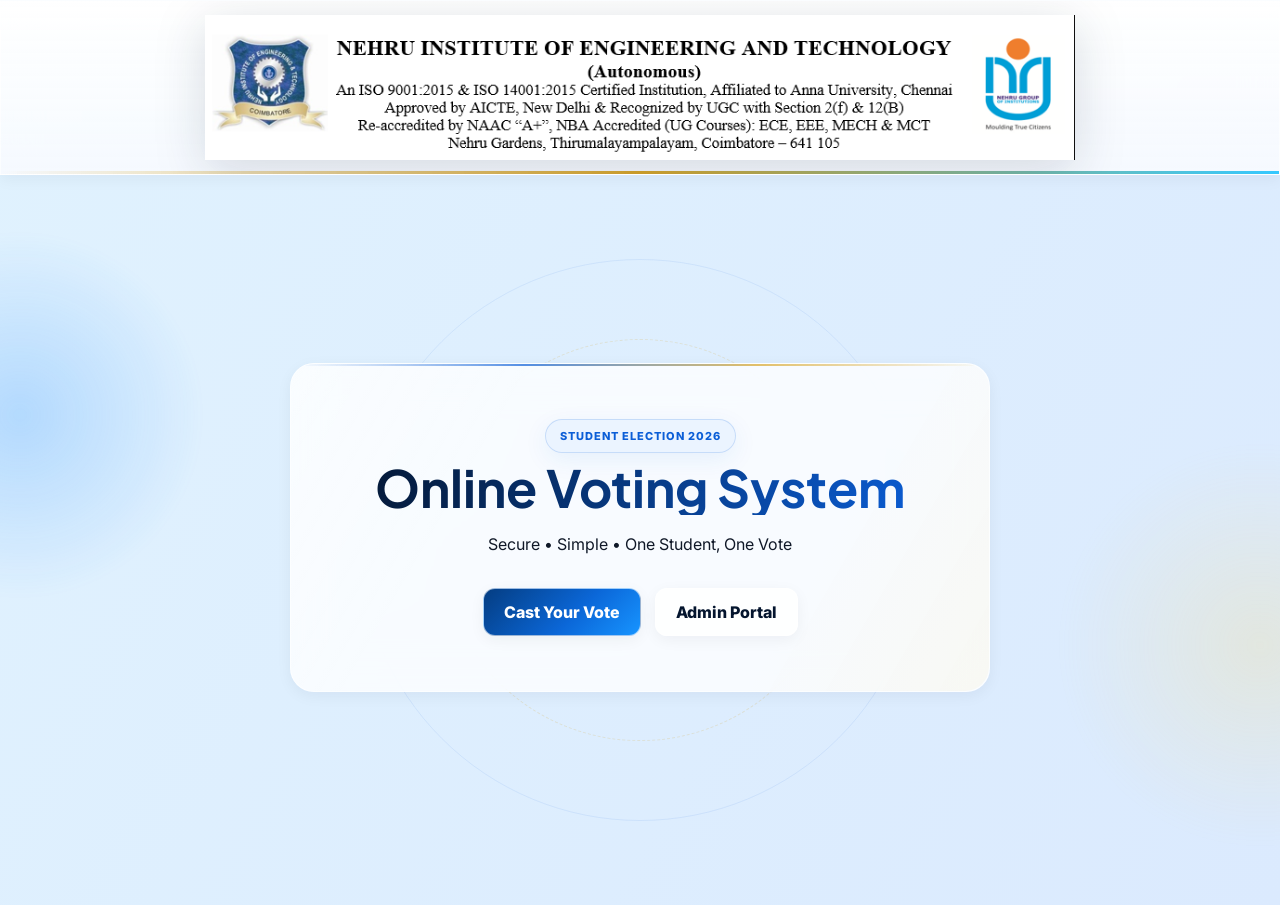
<file: templates/index.html>
<!DOCTYPE html>
<html><head><meta charset="UTF-8"><meta name="viewport" content="width=device-width,initial-scale=1">
<title>NIET Student Election</title><link rel="stylesheet" href="/static/style.css"></head><body>
<header class="site-header">
<div class="header-glow"></div>
<div class="brand-wrap"><img src="/static/images/niet-header.png" class="institute-logo"
alt="Nehru Institute of Engineering and Technology"></div>
</header>
<div class="hero"><div class="card center hero-card">
<span class="badge">STUDENT ELECTION 2026</span>
<h1>Online Voting System</h1><p>Secure • Simple • One Student, One Vote</p>
<div class="actions"><a class="btn primary" href="/vote">Cast Your Vote</a>
<a class="btn secondary" href="/admin/login">Admin Portal</a></div>
</div></div></body></html>
</file>
<file: static/style.css>
/* =========================================================
   NIET ONLINE STUDENT ELECTION - PREMIUM UI
   Blue / Gold / Glassmorphism / Animated
   ========================================================= */
@import url('https://fonts.googleapis.com/css2?family=Inter:wght@400;500;600;700;800&family=Plus+Jakarta+Sans:wght@600;700;800&display=swap');

:root{
  --navy:#04152e;
  --navy2:#082a56;
  --blue:#0b5ed7;
  --blue2:#1787ff;
  --cyan:#35c8ff;
  --gold:#d7a52a;
  --gold2:#ffd866;
  --white:#fff;
  --ink:#101828;
  --muted:#667085;
  --line:rgba(16,24,40,.10);
  --glass:rgba(255,255,255,.78);
  --shadow:0 22px 70px rgba(4,21,46,.13);
}

*{box-sizing:border-box}
html{scroll-behavior:smooth}
body{
  margin:0;
  color:var(--ink);
  font-family:Inter,Arial,sans-serif;
  background:
    radial-gradient(circle at 10% 10%,rgba(11,94,215,.13),transparent 28%),
    radial-gradient(circle at 90% 25%,rgba(215,165,42,.12),transparent 25%),
    linear-gradient(135deg,#f7faff 0%,#eef4fb 50%,#f9fbff 100%);
  min-height:100vh;
  overflow-x:hidden;
}

/* Animated ambient background */
body:before,body:after{
  content:"";
  position:fixed;
  z-index:-2;
  border-radius:50%;
  pointer-events:none;
  filter:blur(4px);
}
body:before{
  width:380px;height:380px;
  left:-170px;top:25%;
  background:radial-gradient(circle,rgba(23,135,255,.22),transparent 68%);
  animation:orb1 13s ease-in-out infinite alternate;
}
body:after{
  width:420px;height:420px;
  right:-190px;bottom:5%;
  background:radial-gradient(circle,rgba(255,216,102,.20),transparent 68%);
  animation:orb2 15s ease-in-out infinite alternate;
}
@keyframes orb1{to{transform:translate(120px,-70px) scale(1.2)}}
@keyframes orb2{to{transform:translate(-100px,50px) scale(1.15)}}

/* Header */
.site-header{
  position:relative;
  background:rgba(255,255,255,.92);
  backdrop-filter:blur(18px);
  -webkit-backdrop-filter:blur(18px);
  border-bottom:1px solid rgba(215,165,42,.55);
  box-shadow:0 8px 35px rgba(4,21,46,.10);
  overflow:hidden;
}
.site-header:after{
  content:"";
  position:absolute;
  left:0;right:0;bottom:0;height:3px;
  background:linear-gradient(90deg,transparent,var(--gold),var(--cyan),var(--gold),transparent);
  background-size:200% 100%;
  animation:goldFlow 5s linear infinite;
}
@keyframes goldFlow{to{background-position:200% 0}}
.header-glow{
  position:absolute;
  inset:0;
  background:linear-gradient(105deg,transparent 30%,rgba(255,255,255,.9) 48%,transparent 66%);
  transform:translateX(-120%);
  animation:shine 8s linear infinite;
}
@keyframes shine{to{transform:translateX(120%)}}
.brand-wrap{
  max-width:1240px;
  margin:auto;
  padding:12px 24px;
  display:flex;
  justify-content:center;
  position:relative;
  z-index:2;
}
.institute-logo{
  width:min(100%,980px);
  max-height:155px;
  object-fit:contain;
  display:block;
  filter:drop-shadow(0 5px 9px rgba(4,21,46,.08));
}

/* Navigation */
.top-nav{
  position:sticky;
  top:0;
  z-index:50;
  min-height:60px;
  padding:0 5%;
  display:flex;
  justify-content:space-between;
  align-items:center;
  gap:18px;
  color:#fff;
  background:linear-gradient(100deg,rgba(4,21,46,.98),rgba(8,42,86,.97));
  border-bottom:1px solid rgba(255,255,255,.10);
  box-shadow:0 12px 30px rgba(4,21,46,.18);
  backdrop-filter:blur(14px);
}
.top-nav strong{
  font-family:"Plus Jakarta Sans",Inter,sans-serif;
  letter-spacing:.5px;
}
.top-nav a{
  color:#dcecff;
  text-decoration:none;
  margin-left:18px;
  font-weight:600;
  position:relative;
  transition:.25s;
}
.top-nav a:after{
  content:"";
  position:absolute;
  left:0;right:100%;bottom:-6px;height:2px;
  background:var(--gold2);
  transition:.25s;
}
.top-nav a:hover{color:#fff}
.top-nav a:hover:after{right:0}

/* Typography */
h1,h2,h3{
  font-family:"Plus Jakarta Sans",Inter,sans-serif;
  color:var(--navy);
}
h1{font-size:clamp(32px,4vw,52px);line-height:1.05;margin:8px 0 12px}
h2{font-size:24px;margin:0 0 8px}
h3{font-size:18px}
p{line-height:1.65}
.muted{color:var(--muted)}
.eyebrow{
  display:inline-block;
  color:var(--blue);
  font-size:11px;
  font-weight:800;
  letter-spacing:1.8px;
}
.badge{
  display:inline-flex;
  align-items:center;
  gap:8px;
  padding:9px 14px;
  border:1px solid rgba(11,94,215,.16);
  border-radius:999px;
  background:rgba(232,242,255,.8);
  color:var(--blue);
  font-size:11px;
  font-weight:800;
  letter-spacing:1px;
  box-shadow:0 7px 25px rgba(11,94,215,.08);
}
.pill{
  display:inline-block;
  padding:7px 11px;
  border-radius:999px;
  background:linear-gradient(135deg,#fff8df,#fff1bd);
  color:#795700;
  border:1px solid rgba(215,165,42,.25);
  font-size:11px;
  font-weight:800;
}

/* Hero */
.hero{
  min-height:calc(100vh - 170px);
  display:grid;
  place-items:center;
  padding:50px 20px;
  position:relative;
  isolation:isolate;
}
.hero:before{
  content:"";
  position:absolute;
  width:560px;height:560px;
  border:1px solid rgba(11,94,215,.08);
  border-radius:50%;
  animation:rotateRing 20s linear infinite;
}
.hero:after{
  content:"";
  position:absolute;
  width:400px;height:400px;
  border:1px dashed rgba(215,165,42,.18);
  border-radius:50%;
  animation:rotateRing 28s linear infinite reverse;
}
@keyframes rotateRing{to{transform:rotate(360deg)}}

/* Cards */
.card{
  background:var(--glass);
  backdrop-filter:blur(22px);
  -webkit-backdrop-filter:blur(22px);
  border:1px solid rgba(255,255,255,.85);
  border-radius:24px;
  padding:30px;
  box-shadow:var(--shadow);
  margin-bottom:25px;
  position:relative;
  overflow:hidden;
  animation:cardIn .65s ease both;
}
.card:before{
  content:"";
  position:absolute;
  left:0;top:0;right:0;height:2px;
  background:linear-gradient(90deg,transparent,var(--blue),var(--gold),transparent);
  opacity:.7;
}
.card:hover{
  box-shadow:0 30px 90px rgba(4,21,46,.16);
}
.animated-card{
  transition:transform .3s ease,box-shadow .3s ease;
}
.animated-card:hover{transform:translateY(-6px)}
@keyframes cardIn{
  from{opacity:0;transform:translateY(20px)}
  to{opacity:1;transform:translateY(0)}
}
.center{text-align:center;width:min(700px,100%)}
.login{width:min(460px,100%)}
.hero-card{
  z-index:2;
  padding:55px 45px;
}
.hero-card h1{
  background:linear-gradient(110deg,var(--navy),var(--blue),var(--navy));
  background-size:200% auto;
  -webkit-background-clip:text;
  background-clip:text;
  color:transparent;
  animation:titleFlow 5s linear infinite;
}
@keyframes titleFlow{to{background-position:200% center}}

/* Buttons */
.actions{display:flex;gap:14px;justify-content:center;margin-top:30px}
.btn{
  display:inline-flex;
  align-items:center;
  justify-content:center;
  gap:8px;
  border:0;
  border-radius:12px;
  padding:13px 20px;
  min-height:46px;
  font-weight:800;
  text-decoration:none;
  cursor:pointer;
  transition:transform .25s,box-shadow .25s,filter .25s;
}
.btn:hover{
  transform:translateY(-3px);
  box-shadow:0 12px 28px rgba(4,21,46,.17);
  filter:brightness(1.04);
}
.primary{
  color:#fff;
  background:linear-gradient(135deg,#064b9c,#0b73e8 60%,#1593ff);
  box-shadow:0 10px 25px rgba(11,94,215,.25);
}
.secondary{
  color:var(--navy);
  background:rgba(255,255,255,.85);
  border:1px solid rgba(4,21,46,.10);
}
.full{width:100%;margin-top:17px}

/* Forms */
label{
  display:block;
  margin:16px 0 7px;
  font-weight:700;
  font-size:13px;
  color:#344054;
}
input,textarea{
  width:100%;
  padding:13px 14px;
  border:1px solid #d0d5dd;
  border-radius:12px;
  font:inherit;
  color:var(--ink);
  background:rgba(255,255,255,.9);
  outline:none;
  transition:.25s;
}
input:hover,textarea:hover{border-color:#98a2b3}
input:focus,textarea:focus{
  border-color:var(--blue);
  box-shadow:0 0 0 4px rgba(11,94,215,.10),0 7px 20px rgba(11,94,215,.07);
}
textarea{min-height:95px;resize:vertical}
.form-grid{display:grid;grid-template-columns:1fr 1fr;gap:15px}

/* Page layout */
.container{width:min(1240px,92%);margin:38px auto}
.page-title,.section-head,.card-heading{
  display:flex;
  justify-content:space-between;
  align-items:center;
  gap:20px;
}
.page-title{margin-bottom:28px}
.candidate-limit{
  min-width:110px;
  padding:15px 20px;
  color:#fff;
  text-align:center;
  border-radius:16px;
  background:linear-gradient(145deg,var(--navy),var(--navy2));
  box-shadow:0 12px 30px rgba(4,21,46,.18);
}
.candidate-limit b{display:block;color:var(--gold2);font-size:25px}
.candidate-limit span{font-size:11px;color:#d5e4f7}

/* Statistics */
.stats{
  display:grid;
  grid-template-columns:repeat(4,1fr);
  gap:17px;
  margin:22px 0;
}
.stat{
  position:relative;
  overflow:hidden;
  background:rgba(255,255,255,.9);
  border:1px solid rgba(255,255,255,.8);
  border-radius:18px;
  padding:22px;
  box-shadow:0 12px 35px rgba(4,21,46,.07);
  transition:.3s;
}
.stat:hover{transform:translateY(-5px);box-shadow:0 20px 45px rgba(4,21,46,.13)}
.stat:before{
  content:"";
  position:absolute;
  width:90px;height:90px;
  right:-35px;top:-35px;
  border-radius:50%;
  background:rgba(11,94,215,.07);
}
.stat b{display:block;font-size:31px;color:var(--navy);font-family:"Plus Jakarta Sans",Inter}
.stat span{display:block;color:var(--muted);font-size:12px;font-weight:600;margin-top:5px}

/* Candidate photo upload */
.photo-upload{
  display:flex;
  gap:18px;
  align-items:center;
  padding:17px;
  border:1px dashed #b8c6d9;
  border-radius:16px;
  background:linear-gradient(135deg,rgba(242,247,255,.9),rgba(255,250,232,.65));
}
.photo-upload input{border:0;background:transparent;padding:7px 0;box-shadow:none}
.photo-upload small{color:var(--muted)}
.upload-preview{
  width:92px;height:92px;
  border-radius:50%;
  overflow:hidden;
  display:grid;
  place-items:center;
  flex-shrink:0;
  color:var(--blue);
  background:linear-gradient(145deg,#eaf3ff,#fff8df);
  border:4px solid #fff;
  box-shadow:0 8px 25px rgba(4,21,46,.14);
}
.upload-preview img{width:100%;height:100%;object-fit:cover}

/* Candidate cards */
.candidate-grid{
  display:grid;
  grid-template-columns:repeat(auto-fit,minmax(300px,1fr));
  gap:17px;
  margin:20px 0 27px;
}
.candidate{
  position:relative;
  display:flex;
  gap:15px;
  align-items:flex-start;
  padding:18px;
  border:2px solid rgba(16,24,40,.08);
  border-radius:18px;
  cursor:pointer;
  background:rgba(255,255,255,.9);
  transition:.3s;
}
.candidate:hover{
  transform:translateY(-5px) scale(1.01);
  border-color:rgba(11,94,215,.35);
  box-shadow:0 18px 45px rgba(4,21,46,.12);
}
.candidate:has(input:checked){
  border-color:var(--blue);
  background:linear-gradient(145deg,#f1f7ff,#fff);
  box-shadow:0 16px 45px rgba(11,94,215,.16);
}
.candidate:has(input:checked):after{
  content:"✓ SELECTED";
  position:absolute;
  top:12px;right:12px;
  padding:5px 8px;
  border-radius:999px;
  color:#fff;
  background:var(--blue);
  font-size:9px;
  font-weight:800;
}
.candidate input{width:auto;margin-top:7px;accent-color:var(--blue)}
.candidate img,.avatar{
  width:82px;height:82px;
  border-radius:50%;
  object-fit:cover;
  flex-shrink:0;
}
.candidate img{
  border:3px solid #fff;
  box-shadow:0 7px 20px rgba(4,21,46,.14);
}
.avatar{
  display:grid;
  place-items:center;
  background:linear-gradient(145deg,#e7f1ff,#fff5d6);
  color:var(--blue);
  font-size:28px;
  font-weight:800;
}
.candidate h3{margin:0 0 6px}
.candidate p{margin:4px 0;color:var(--muted);font-size:13px}
.candidate small{color:#475467;line-height:1.4}

/* Live results */
.leader-box{
  position:relative;
  display:flex;
  justify-content:space-between;
  align-items:center;
  gap:15px;
  padding:17px 20px;
  margin:16px 0 20px;
  border-radius:14px;
  color:var(--blue);
  background:linear-gradient(100deg,#eef6ff,#fff8e4);
  border:1px solid rgba(11,94,215,.10);
  box-shadow:0 8px 25px rgba(4,21,46,.06);
}
.leader-box strong{font-size:15px}
.leader-box span{font-weight:800;color:#7b5b00}
.live-results{display:grid;gap:14px}
.live-result-row{
  display:grid;
  grid-template-columns:minmax(270px,1.4fr) minmax(200px,2fr) 80px;
  gap:20px;
  align-items:center;
  padding:16px;
  border:1px solid rgba(16,24,40,.08);
  border-radius:15px;
  background:rgba(255,255,255,.9);
  transition:.25s;
}
.live-result-row:hover{transform:translateX(4px);box-shadow:0 10px 30px rgba(4,21,46,.08)}
.candidate-result-name{display:flex;align-items:center;gap:13px}
.candidate-result-name img,.small-avatar{
  width:54px;height:54px;
  border-radius:50%;
  object-fit:cover;
  flex-shrink:0;
}
.candidate-result-name img{border:2px solid #fff;box-shadow:0 5px 15px rgba(4,21,46,.12)}
.small-avatar{display:grid;place-items:center;background:#eaf2ff;color:var(--blue);font-size:20px;font-weight:800}
.candidate-result-name strong,.candidate-result-name small{display:block}
.candidate-result-name small{margin-top:4px;color:var(--muted);font-size:11px}
.progress-track{
  height:11px;
  overflow:hidden;
  background:#e8edf3;
  border-radius:99px;
  box-shadow:inset 0 2px 4px rgba(0,0,0,.05);
}
.progress-track span{
  display:block;
  height:100%;
  border-radius:99px;
  background:linear-gradient(90deg,var(--blue),var(--cyan),var(--gold));
  background-size:200% 100%;
  animation:progressGlow 3s linear infinite;
  transition:width .7s ease;
}
@keyframes progressGlow{to{background-position:200% 0}}
.result-progress small{display:block;margin-top:6px;color:var(--muted);font-size:11px}
.result-number{text-align:right}
.result-number b{display:block;font-size:25px;color:var(--navy)}
.result-number small{color:var(--muted)}

/* Tables */
.table-wrap{overflow-x:auto}
table{width:100%;border-collapse:separate;border-spacing:0}
th,td{padding:14px;border-bottom:1px solid var(--line);text-align:left;vertical-align:middle}
th{
  background:#f7f9fc;
  color:#475467;
  font-size:11px;
  text-transform:uppercase;
  letter-spacing:.5px;
}
tr:hover td{background:rgba(239,246,255,.5)}
th:first-child{border-radius:10px 0 0 10px}
th:last-child{border-radius:0 10px 10px 0}
.table-photo,.table-avatar{
  width:55px;height:55px;
  border-radius:50%;
  object-fit:cover;
}
.table-photo{border:2px solid #fff;box-shadow:0 5px 15px rgba(4,21,46,.12)}
.table-avatar{display:grid;place-items:center;background:#eaf2ff;color:var(--blue);font-weight:800;font-size:20px}
.table-sub{
  display:block;
  max-width:240px;
  color:var(--muted);
  font-size:11px;
  white-space:nowrap;
  overflow:hidden;
  text-overflow:ellipsis;
}
.vote-badge{
  display:inline-flex;
  min-width:38px;
  justify-content:center;
  padding:7px 11px;
  border-radius:999px;
  background:#eaf2ff;
  color:var(--blue);
  font-weight:800;
}

/* Alerts */
.alert{
  padding:14px 17px;
  border-radius:12px;
  margin:15px 0;
  border:1px solid rgba(11,94,215,.10);
  background:#eef5ff;
}
.alert.error{background:#fff0f0;color:#b42318;border-color:#ffd0cc}
.alert.success{background:#ecfdf3;color:#027a48;border-color:#abefc6}

/* Danger */
.danger-zone{
  display:flex;
  justify-content:space-between;
  align-items:center;
  gap:20px;
  border:1px solid #fecdca;
  background:rgba(255,247,246,.9);
}
.danger-btn{
  border:0;
  padding:9px 13px;
  border-radius:9px;
  background:#fee4e2;
  color:#b42318;
  cursor:pointer;
  font-weight:800;
  transition:.2s;
}
.danger-btn:hover{background:#fecdca;transform:translateY(-2px)}
.danger-btn.large{padding:13px 17px}

/* Results page */
.results{display:grid;gap:16px}
.result-card{
  display:flex;
  align-items:center;
  gap:18px;
  background:rgba(255,255,255,.92);
  padding:21px;
  border-radius:18px;
  box-shadow:0 10px 35px rgba(4,21,46,.07);
  border:1px solid rgba(255,255,255,.9);
  transition:.3s;
}
.result-card:hover{transform:translateY(-4px);box-shadow:0 18px 45px rgba(4,21,46,.12)}
.rank{
  width:47px;height:47px;
  border-radius:50%;
  display:grid;
  place-items:center;
  background:linear-gradient(145deg,#edf5ff,#fff6d9);
  color:var(--navy);
  font-size:19px;
  font-weight:800;
}
.result-photo{
  width:76px;height:76px;
  border-radius:50%;
  object-fit:cover;
  border:3px solid #fff;
  box-shadow:0 7px 20px rgba(4,21,46,.14);
}
.result-info{flex:1}
.result-info h2{margin:0 0 5px}
.result-info p{color:var(--muted);margin:0 0 12px}
.bar{height:10px;background:#e9edf2;border-radius:99px;overflow:hidden}
.bar span{
  display:block;height:100%;
  background:linear-gradient(90deg,var(--blue),var(--cyan),var(--gold));
  border-radius:99px;
}
.vote-count{text-align:right;min-width:90px;font-size:29px;font-weight:800;color:var(--navy)}
.vote-count small{display:block;font-size:11px;color:var(--muted);font-weight:500}

/* Success */
.success-icon{
  width:90px;height:90px;
  margin:auto auto 22px;
  display:grid;
  place-items:center;
  border-radius:50%;
  background:linear-gradient(145deg,#eafff2,#d9fbe7);
  color:#027a48;
  font-size:50px;
  box-shadow:0 15px 40px rgba(2,122,72,.14);
  animation:successPop .8s cubic-bezier(.2,.8,.2,1);
}
@keyframes successPop{
  0%{opacity:0;transform:scale(.4) rotate(-20deg)}
  70%{transform:scale(1.12) rotate(4deg)}
  100%{opacity:1;transform:scale(1) rotate(0)}
}
.back{display:inline-block;margin-top:18px;color:var(--blue);font-weight:700;text-decoration:none}

/* Responsive */
@media(max-width:950px){
  .stats{grid-template-columns:repeat(2,1fr)}
  .live-result-row{grid-template-columns:1fr 80px}
  .candidate-result-name{grid-column:1/-1}
  .result-progress{grid-column:1}
  .result-number{grid-column:2}
}
@media(max-width:650px){
  .brand-wrap{padding:8px 10px}
  .institute-logo{max-height:120px}
  .top-nav{padding:12px 5%;align-items:flex-start;flex-direction:column}
  .top-nav a{margin:0 14px 0 0}
  .stats,.form-grid{grid-template-columns:1fr}
  .page-title,.section-head,.card-heading,.danger-zone{flex-direction:column;align-items:flex-start}
  .actions{flex-direction:column}
  .hero-card{padding:38px 22px}
  .hero:before,.hero:after{display:none}
  .card{padding:21px;border-radius:19px}
  .candidate-grid{grid-template-columns:1fr}
  .live-result-row{grid-template-columns:1fr}
  .candidate-result-name,.result-progress,.result-number{grid-column:auto}
  .result-number{text-align:left}
  .result-card{flex-wrap:wrap}
  .vote-count{text-align:left}
}

/* Print */
@media print{
  .top-nav,button,.btn{display:none!important}
  body{background:#fff}
  .site-header{box-shadow:none}
  .card,.result-card{box-shadow:none;border:1px solid #ddd}
}

/* Reduced motion */
@media(prefers-reduced-motion:reduce){
  *,*:before,*:after{animation:none!important;transition:none!important;scroll-behavior:auto!important}
}

/* Bulk voter upload */
.bulk-upload-box{
  margin-top:22px;
  padding:18px;
  border-radius:18px;
  border:1px solid rgba(11,94,215,.13);
  background:linear-gradient(135deg,rgba(239,247,255,.92),rgba(255,249,228,.82));
  box-shadow:inset 0 1px 0 rgba(255,255,255,.8),0 10px 28px rgba(4,21,46,.05);
}
.bulk-upload-title{display:flex;justify-content:space-between;align-items:center;gap:12px}
.bulk-upload-title h3{margin:4px 0 0}
.file-drop{
  margin-top:14px;
  min-height:86px;
  display:flex;
  align-items:center;
  gap:14px;
  padding:15px;
  border:1.5px dashed rgba(11,94,215,.35);
  border-radius:15px;
  cursor:pointer;
  background:rgba(255,255,255,.75);
  transition:.25s;
}
.file-drop:hover{transform:translateY(-2px);border-color:var(--blue);box-shadow:0 10px 25px rgba(11,94,215,.09)}
.file-drop input{display:none}
.file-drop b,.file-drop small{display:block}
.file-drop small{margin-top:5px;color:var(--muted);font-weight:500}
.upload-icon{
  width:48px;height:48px;display:grid;place-items:center;flex-shrink:0;
  border-radius:13px;color:#fff;font-size:25px;font-weight:800;
  background:linear-gradient(145deg,var(--blue),var(--cyan));
  box-shadow:0 8px 20px rgba(11,94,215,.22)
}
.bulk-actions{display:flex;gap:10px;margin-top:12px}
.bulk-actions .btn{flex:1}
.bulk-note{margin-top:12px;font-size:10px;color:#667085;line-height:1.6}
.status-badge{display:inline-flex;padding:7px 10px;border-radius:999px;font-size:10px;font-weight:800;letter-spacing:.4px}
.status-badge.voted{background:#ecfdf3;color:#027a48}
.status-badge.pending{background:#fff8df;color:#8a6500}
@media(max-width:650px){.bulk-actions{flex-direction:column}.bulk-upload-title{align-items:flex-start;flex-direction:column}}


/* =========================================================
   FINAL ELEGANCE LAYER + FORM SAFETY
   ========================================================= */
:root{
  --royal:#063b7a;
  --royal2:#0b63ce;
  --ice:#edf6ff;
  --champagne:#f4cf68;
  --success:#0a9b67;
}
body{
  background:
    radial-gradient(circle at 15% 15%,rgba(23,135,255,.14),transparent 26%),
    radial-gradient(circle at 85% 12%,rgba(244,207,104,.14),transparent 24%),
    linear-gradient(145deg,#f8fbff,#eef4fb 48%,#fbfdff);
}
.site-header{
  background:linear-gradient(180deg,rgba(255,255,255,.98),rgba(247,250,255,.92));
}
.brand-wrap{padding-top:14px;padding-bottom:14px}
.institute-logo{max-height:145px}
.top-nav{
  min-height:62px;
  background:linear-gradient(105deg,#03152e 0%,#07356b 48%,#06244a 100%);
}
.top-nav:before{
  content:"";
  position:absolute;inset:0;
  background:linear-gradient(90deg,transparent,rgba(255,255,255,.06),transparent);
  transform:translateX(-100%);
  animation:navSweep 9s linear infinite;
  pointer-events:none !important;
}
@keyframes navSweep{to{transform:translateX(100%)}}

.card{
  border:1px solid rgba(255,255,255,.92);
  box-shadow:0 18px 55px rgba(3,21,46,.10),inset 0 1px 0 rgba(255,255,255,.9);
}
.card:after{
  content:"";
  position:absolute;
  inset:0;
  border-radius:inherit;
  pointer-events:none !important;
  background:linear-gradient(120deg,rgba(255,255,255,.22),transparent 28%,transparent 72%,rgba(255,216,102,.08));
}
.card > *{position:relative;z-index:1}
.hero-card{box-shadow:0 30px 100px rgba(3,21,46,.14)}
.btn{
  position:relative;
  overflow:hidden;
  isolation:isolate;
}
.btn:before{
  content:"";
  position:absolute;
  top:0;bottom:0;left:-70%;
  width:45%;
  transform:skewX(-20deg);
  background:linear-gradient(90deg,transparent,rgba(255,255,255,.35),transparent);
  animation:buttonShine 4.5s ease-in-out infinite;
  pointer-events:none !important;
}
@keyframes buttonShine{
  0%,55%{left:-70%}
  75%,100%{left:135%}
}
.primary{
  background:linear-gradient(135deg,#043d82,#0b67d8 58%,#1794ff);
}
input,textarea,select{
  min-height:48px;
  box-shadow:0 5px 18px rgba(4,21,46,.035);
}
input[type="radio"]{min-height:auto}
.candidate{
  backdrop-filter:blur(10px);
}
.candidate:hover{
  box-shadow:0 20px 55px rgba(4,21,46,.13);
}
.candidate:has(input:checked){
  box-shadow:0 20px 60px rgba(11,94,215,.17),0 0 0 1px rgba(11,94,215,.08);
}
.stat{
  background:linear-gradient(145deg,rgba(255,255,255,.96),rgba(245,249,255,.88));
}
.live-result-row,.result-card{
  background:linear-gradient(145deg,rgba(255,255,255,.97),rgba(247,250,255,.90));
}
.success-icon{
  position:relative;
}
.success-icon:after{
  content:"";
  position:absolute;
  inset:-12px;
  border:1px solid rgba(10,155,103,.18);
  border-radius:50%;
  animation:successRing 2s ease-out infinite;
}
@keyframes successRing{
  0%{transform:scale(.75);opacity:.8}
  100%{transform:scale(1.3);opacity:0}
}

/* User-friendly status and voice area */
.voice-panel{
  margin:22px auto 0;
  padding:14px 16px;
  max-width:560px;
  border-radius:16px;
  background:linear-gradient(135deg,#effaf6,#f6fbff);
  border:1px solid rgba(10,155,103,.16);
  color:#16624b;
  font-size:13px;
  box-shadow:0 10px 30px rgba(4,21,46,.06);
}
.voice-wave{
  display:flex;
  justify-content:center;
  align-items:flex-end;
  gap:4px;
  height:25px;
  margin-bottom:8px;
}
.voice-wave span{
  width:4px;
  border-radius:99px;
  background:linear-gradient(#0a9b67,#2bb8d6);
  animation:voiceBars .8s ease-in-out infinite alternate;
}
.voice-wave span:nth-child(1){height:9px;animation-delay:.05s}
.voice-wave span:nth-child(2){height:17px;animation-delay:.15s}
.voice-wave span:nth-child(3){height:24px;animation-delay:.25s}
.voice-wave span:nth-child(4){height:14px;animation-delay:.35s}
.voice-wave span:nth-child(5){height:20px;animation-delay:.45s}
@keyframes voiceBars{to{transform:scaleY(.35);opacity:.55}}

.success-name{
  color:var(--royal);
  font-weight:800;
}
.success-meta{
  display:inline-flex;
  align-items:center;
  gap:8px;
  padding:9px 13px;
  border-radius:999px;
  background:#f4f7fb;
  border:1px solid #e3e9f1;
  font-size:12px;
}

/* IMPORTANT: decorative layers must never block clicks or typing */
.hero:before,.hero:after,.header-glow,.top-nav:before,
body:before,body:after,.card:after,.btn:before{
  pointer-events:none !important;
}
.login,.login form,.login input,.login button,.login label{
  position:relative;
  z-index:100 !important;
  pointer-events:auto !important;
}
.login input{
  cursor:text !important;
  user-select:text !important;
}
.login button{cursor:pointer !important}

/* =========================================================
   USER REQUESTED PREMIUM UI UPGRADE
   ========================================================= */
:root {
  /* Reduced shadow effects */
  --global-shadow: 0 4px 15px rgba(4, 21, 46, 0.05);
  --global-shadow-hover: 0 10px 30px rgba(4, 21, 46, 0.10);
}

body {
  /* Light neon blue and light purple moving slowly */
  background: linear-gradient(120deg, #e0f2fe, #dbeafe, #f3e8ff, #e0e7ff) !important;
  background-size: 300% 300% !important;
  animation: premiumBg 20s ease infinite !important; /* Very slowly */
}

@keyframes premiumBg {
  0% { background-position: 0% 50%; }
  50% { background-position: 100% 50%; }
  100% { background-position: 0% 50%; }
}

/* Add shadow to each and every item */
.site-header,
.top-nav,
.card,
.btn,
input,
textarea,
select,
.stat,
.candidate,
.leader-box,
.live-result-row,
.result-card,
th,
td,
.alert,
.photo-upload,
.upload-preview,
.table-photo,
.table-avatar,
.bulk-upload-box,
.file-drop,
.danger-zone {
  box-shadow: var(--global-shadow) !important;
  /* Smooth transition effect for all blocks 0.7 sec to 1 sec */
  transition: transform 0.8s ease-in-out, box-shadow 0.8s ease-in-out, background 0.8s ease-in-out, border-color 0.8s ease-in-out !important;
  border: 1px solid rgba(255, 255, 255, 0.6) !important; 
}

/* Specific shadow reduction for Candidate List and Voter Register */
.candidate-grid, .candidate, .live-result-row, .result-card {
  box-shadow: 0 2px 10px rgba(4, 21, 46, 0.03) !important;
}

/* Hover effects for interactive items */
.card:hover,
.btn:hover,
input:focus,
textarea:focus,
select:focus,
.stat:hover,
.candidate:hover,
.live-result-row:hover,
.result-card:hover,
.file-drop:hover {
  box-shadow: var(--global-shadow-hover) !important;
  transform: translateY(-4px) !important;
}

/* Fix for table cells so they don't jump on hover */
th:hover, td:hover, .site-header:hover, .top-nav:hover, .danger-zone:hover, .photo-upload:hover, .upload-preview:hover, .table-photo:hover, .table-avatar:hover {
  transform: none !important;
}

.institute-logo {
  filter: drop-shadow(0 10px 25px rgba(4, 21, 46, 0.15)) !important;
}
</file>
